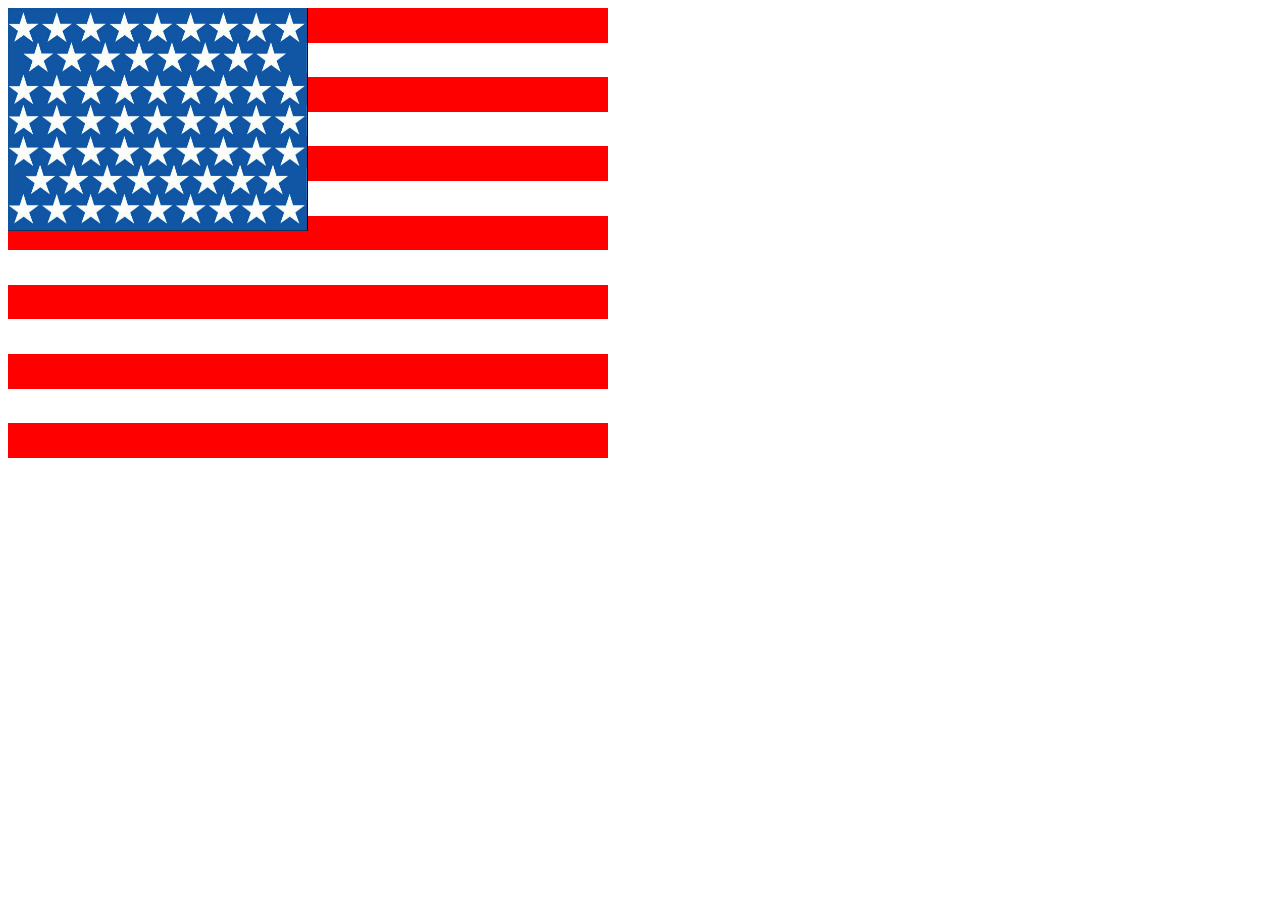
<file: AmericanFlag/index.html>
<!DOCTYPE html>
<html lang="en">

<head>
    <meta charset="UTF-8">
    <meta name="viewport" content="width=device-width, initial-scale=1.0">
    <title>American Flag</title>
    <link href="style.css" rel="stylesheet" />
</head>

<body>

    <table class="flag">
        <tr class="stars">
            <img src="stars.png" alt="stars" class="stars">
        </tr>
        <tr class="stripe">
            <td class="red"></td>
        </tr>
        <tr class="stripe">
            <td class="white"></td>
        </tr>
        <tr class="stripe">
            <td class="red"></td>
        </tr>
        <tr class="stripe">
            <td class="white"></td>
        </tr>
        <tr class="stripe">
            <td class="red"></td>
        </tr>
        <tr class="stripe">
            <td class="white"></td>
        </tr>
        <tr class="stripe">
            <td class="red"></td>
        </tr>
        <tr class="stripe">
            <td class="white"></td>
        </tr>
        <tr class="stripe">
            <td class="red"></td>
        </tr>
        <tr class="stripe">
            <td class="white"></td>
        </tr>
        <tr class="stripe">
            <td class="red"></td>
        </tr>
        <tr class="stripe">
            <td class="white"></td>
        </tr>
        <tr class="stripe">
            <td class="red"></td>
        </tr>
    </table>

</body>

</html>
</file>
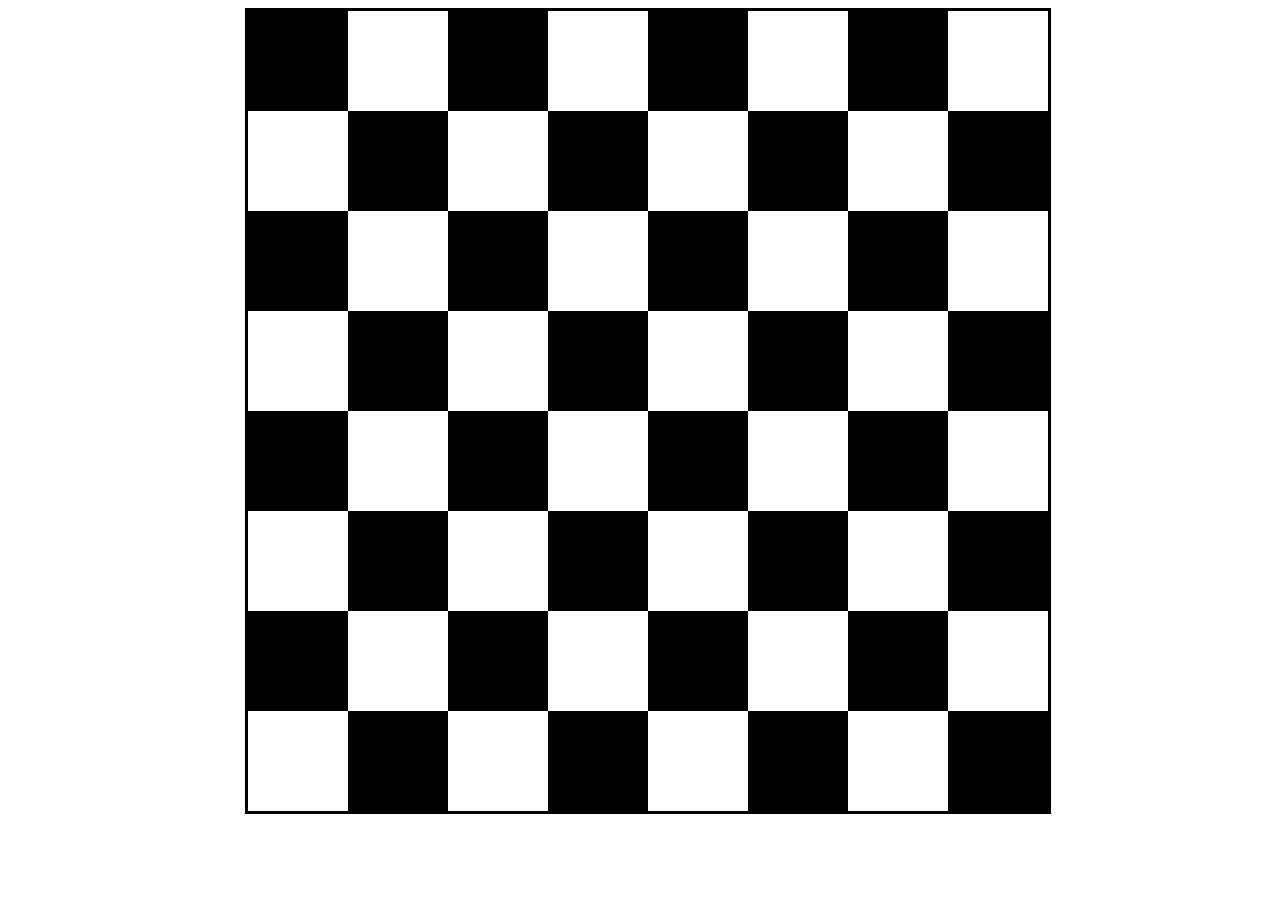
<file: Checkerboard/index.html>
<!DOCTYPE html>
<html lang="en">

<head>
    <meta charset="UTF-8">
    <meta name="viewport" content="width=device-width, initial-scale=1.0">
    <title>Checkerboard</title>
    <link href="style.css" rel="stylesheet" />
</head>

<body>
    <div class="container">
        <table>
            <td>
                <div class="black"></div>
                <div class="white"></div>
                <div class="black"></div>
                <div class="white"></div>
                <div class="black"></div>
                <div class="white"></div>
                <div class="black"></div>
                <div class="white"></div>
            </td>
            <td>
                <div class="white"></div>
                <div class="black"></div>
                <div class="white"></div>
                <div class="black"></div>
                <div class="white"></div>
                <div class="black"></div>
                <div class="white"></div>
                <div class="black"></div>
            </td>
            <td>
                <div class="black"></div>
                <div class="white"></div>
                <div class="black"></div>
                <div class="white"></div>
                <div class="black"></div>
                <div class="white"></div>
                <div class="black"></div>
                <div class="white"></div>
            </td>
            <td>
                <div class="white"></div>
                <div class="black"></div>
                <div class="white"></div>
                <div class="black"></div>
                <div class="white"></div>
                <div class="black"></div>
                <div class="white"></div>
                <div class="black"></div>
            </td>
            <td>
                <div class="black"></div>
                <div class="white"></div>
                <div class="black"></div>
                <div class="white"></div>
                <div class="black"></div>
                <div class="white"></div>
                <div class="black"></div>
                <div class="white"></div>
            </td>
            <td>
                <div class="white"></div>
                <div class="black"></div>
                <div class="white"></div>
                <div class="black"></div>
                <div class="white"></div>
                <div class="black"></div>
                <div class="white"></div>
                <div class="black"></div>
            </td>
            <td>
                <div class="black"></div>
                <div class="white"></div>
                <div class="black"></div>
                <div class="white"></div>
                <div class="black"></div>
                <div class="white"></div>
                <div class="black"></div>
                <div class="white"></div>
            </td>
            <td>
                <div class="white"></div>
                <div class="black"></div>
                <div class="white"></div>
                <div class="black"></div>
                <div class="white"></div>
                <div class="black"></div>
                <div class="white"></div>
                <div class="black"></div>
            </td>

        </table>
    </div>
</body>


</html>
</file>
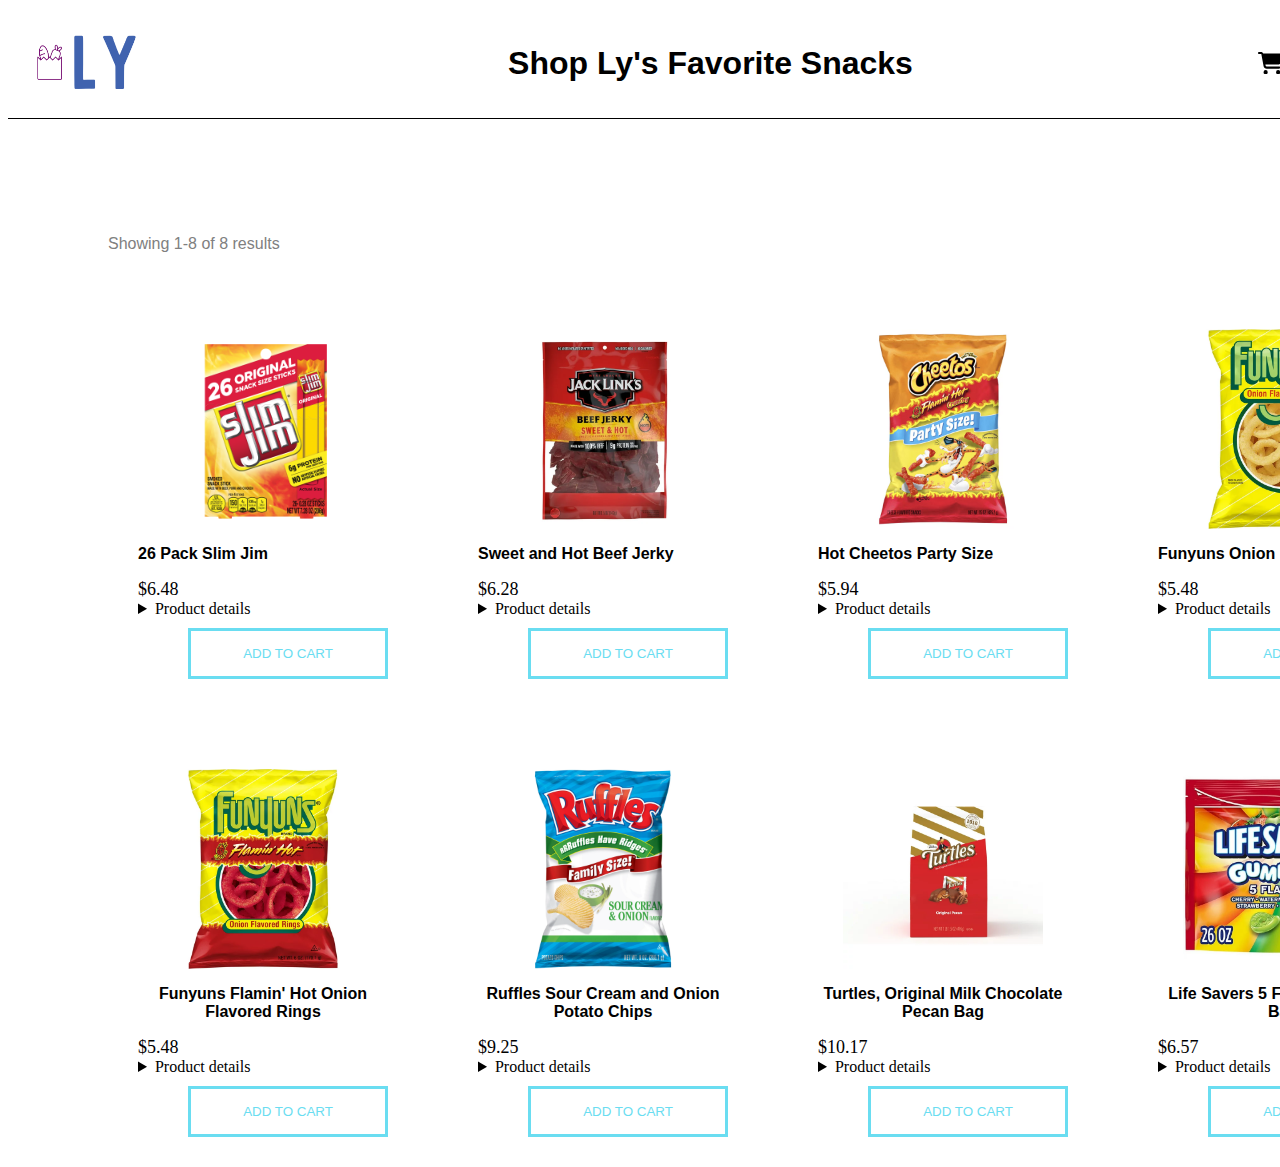
<file: ProductGrid/index.html>
<!DOCTYPE html>
<html lang="en">

<head>
    <meta charset="UTF-8">
    <meta name="viewport" content="width=device-width, initial-scale=1.0">
    <link href="style.css" rel="stylesheet" />
    <title>Product Grid</title>
</head>

<body>
    <div class="header">
        <img src="ly.png" alt="ly's logo" class="logo">
        <h1>Shop Ly's Favorite Snacks</h1>
        <svg class="shop" xmlns="http://www.w3.org/2000/svg"
            viewBox="0 0 576 512"><!--!Font Awesome Free 6.5.2 by @fontawesome - https://fontawesome.com License - https://fontawesome.com/license/free Copyright 2024 Fonticons, Inc.-->
            <path
                d="M0 24C0 10.7 10.7 0 24 0H69.5c22 0 41.5 12.8 50.6 32h411c26.3 0 45.5 25 38.6 50.4l-41 152.3c-8.5 31.4-37 53.3-69.5 53.3H170.7l5.4 28.5c2.2 11.3 12.1 19.5 23.6 19.5H488c13.3 0 24 10.7 24 24s-10.7 24-24 24H199.7c-34.6 0-64.3-24.6-70.7-58.5L77.4 54.5c-.7-3.8-4-6.5-7.9-6.5H24C10.7 48 0 37.3 0 24zM128 464a48 48 0 1 1 96 0 48 48 0 1 1 -96 0zm336-48a48 48 0 1 1 0 96 48 48 0 1 1 0-96z" />
        </svg>
    </div>
    <div class="collection">
        <p style="color: grey;">Showing 1-8 of 8 results</p>
        <div class="product" style="grid-column: 1/2;">
            <a
                href="https://www.walmart.com/ip/Slim-Jim-Original-Snack-Size-Stick-0-28-oz-Meat-Snacks-26-Count-Box/46064294?athbdg=L1600&from=/search">
                <div class="imgcont"><img src="slimjim.webp" onmouseover="this.src='slimjim2.webp'"
                        onmouseout="this.src='slimjim.webp'" alt="slim jims" class="images" style=""></div>
                <div class="item-name">
                    <p>26 Pack Slim Jim</p>
                </div>
            </a>
            <div class="item-price">$6.48</div>
            <details>
                <summary>Product details</summary>
                <p>Experience intense, smoky flavor with delicious Slim Jim Original Snack Size Sticks. Made with beef,
                    pork and chicken, these meat sticks contain no artificial flavors or colors for full meaty flavor
                    everyone can love.</p>
            </details>
            <button class="cart" id="jim" onclick="myFunction(this.id)">ADD TO CART</button>
        </div>
        <div class="product">
            <a
                href="https://www.walmart.com/ip/Jack-Link-s-Beef-Jerky-Sweet-Hot-Made-with-100-Beef-9g-of-Protein-per-Serving-5-oz-Resealable-Bag/5026027436?from=/search">
                <div class="imgcont"><img src="beefjerky.webp" onmouseover="this.src='beefjerky2.webp'"
                        onmouseout="this.src='beefjerky.webp'" alt="beef jerky" class="images"></div>
                <div class="item-name">
                    <p>Sweet and Hot Beef Jerky</p>
                </div>
            </a>
            <div class="item-price">$6.28</div>
            <details>
                <summary>Product details</summary>
                <p>We use a delicious mix of brown sugar and real fiery red chili peppers in our signature sweet and hot
                    marinade – perfect for daredevils like you. We always make our beef jerky with 100% beef, a healthy
                    kick of real and tasty spices, all slowly smoked to enhance the tender deliciousness of our beef.
                </p>
            </details>
            <button class="cart" id="jerky" onclick="myFunction(this.id)">ADD TO CART</button>
        </div>
        <div class="product">
            <a
                href="https://www.walmart.com/ip/Cheetos-Crunchy-Flamin-Hot-Cheese-Puff-Chips-15oz-Bag/765041057?from=/search">
                <div class="imgcont"><img src="hotcheetos.avif" onmouseover="this.src='hotcheetos2.webp'"
                        onmouseout="this.src='hotcheetos.avif'" alt="hot cheetos" class="images"></div>
                <div class="item-name">
                    <p>Hot Cheetos Party Size</p>
                </div>
            </a>
            <div class="item-price">$5.94</div>
            <details>
                <summary>Product details</summary>
                <p>CHEETOS snacks are the much-loved cheesy treats that are fun for everyone! You just can't eat a
                    CHEETOS snack chips without licking the signature “cheetle” off your fingertips. And wherever the
                    CHEETOS brand and CHESTER CHEETAH go, cheesy smiles are sure to follow.
                </p>
            </details>
            <button class="cart" id="hot" onclick="myFunction(this.id)">ADD TO CART</button>
        </div>
        <div class="product">
            <a
                href="https://www.walmart.com/ip/Funyuns-Onion-Flavored-Rings-Snack-Chips-6-oz-Bag/36915849?athbdg=L1200&from=/search">
                <div class="imgcont"><img src="funyuns.webp" onmouseover="this.src='funyuns2.webp'"
                        onmouseout="this.src='funyuns.webp'" alt="funyuns" class="images"></div>
                <div class="item-name">
                    <p>Funyuns Onion Flavored Rings</p>
                </div>
            </a>
            <div class="item-price">$5.48</div>
            <details>
                <summary>Product details</summary>
                <p>Funyuns Onion flavored rings give you a change of pace that's fun and deliciously different. Enjoy
                    the zesty flavor of onion coupled with the crispy texture and shape of an onion ring. Funyuns have
                    long been a regional favorite, and now they're available anytime you crave that onion flavor.
                </p>
            </details>
            <button class="cart" id="onion" onclick="myFunction(this.id)">ADD TO CART</button>
        </div>
        <div class="product">
            <a
                href="https://www.walmart.com/ip/Funyuns-Flamin-Hot-Onion-Flavored-Rings-6-oz-Bag/37642796?athbdg=L1600&from=/search">
                <div class="imgcont"><img src="hotfunyuns.webp" onmouseover="this.src='hotfunyuns2.webp'"
                        onmouseout="this.src='hotfunyuns.webp'" alt="hot flavored funyuns" class="images"></div>
                <div class="item-name">
                    <p>Funyuns Flamin' Hot Onion Flavored Rings</p>
                </div>
            </a>
            <div class="item-price">$5.48</div>
            <details>
                <summary>Product details</summary>
                <p>These Funyuns Flamin Hot Onion Flavored Rings 6 Oz give you the delicious zest of the Funyuns that
                    you enjoy with a spicy taste. They come with the crispy texture and shape of an onion ring with the
                    sizzle that will set your mouth on fire.
                </p>
            </details>
            <button class="cart" id="hotonion" onclick="myFunction(this.id)">ADD TO CART</button>
        </div>
        <div class="product">
            <a href="https://www.walmart.com/ip/Ruffles-Sour-Cream-Onion-Potato-Chips-8-5-oz-Bag/24529906?from=/search">
                <div class="imgcont"><img src="ruffles.webp" onmouseover="this.src='ruffles2.webp'"
                        onmouseout="this.src='ruffles.webp'" alt="ruffles sour cream and onion" class="images"></div>
                <div class="item-name">
                    <p>Ruffles Sour Cream and Onion Potato Chips</p>
                </div>
            </a>
            <div class="item-price">$9.25</div>
            <details>
                <summary>Product details</summary>
                <p>Delicious sour cream and onion flavor
                    Thick ridges help hold more great potato chip flavor and stand up to the thickest dips
                    Large bag is perfect for sharing.
                </p>
            </details>
            <button class="cart" id="ruffles" onclick="myFunction(this.id)">ADD TO CART</button>
        </div>
        <div class="product">
            <a
                href="https://www.walmart.com/ip/DeMet-s-Turtles-Original-Milk-Chocolate-Pecan-Bag-17-5oz/853311280?athbdg=L1600">
                <div class="imgcont"><img src="turtles.webp" onmouseover="this.src='turtles2.webp'"
                        onmouseout="this.src='turtles.webp'" alt="turtles chocolate" class="images"></div>
                <div class="item-name">
                    <p>Turtles, Original Milk Chocolate Pecan Bag </p>
                </div>
            </a>
            <div class="item-price">$10.17</div>
            <details>
                <summary>Product details</summary>
                <p>Make every day even sweeter with DeMet's Turtles Original Milk Chocolate Pecan Bag, 17.5oz. Every
                    crave-worthy bite is perfectly balanced, with just the right amount of luscious milk chocolate,
                    creamy caramel and crunchy pecans.
                </p>
            </details>
            <button class="cart" id="turtles" onclick="myFunction(this.id)">ADD TO CART</button>
        </div>
        <div class="product">
            <a
                href="https://www.walmart.com/ip/Life-Savers-5-Flavors-Gummy-Candy-Family-Size-26-oz-Bag/360546882?athbdg=L1600&from=/search">
                <div class="imgcont"><img src="lifesaviors.webp" onmouseover="this.src='lifesavers2.webp'"
                        onmouseout="this.src='lifesaviors.webp'" alt="lifesavers gummy candy" class="images"></div>
                <div class="item-name">
                    <p>Life Savers 5 FLavors Gummy Bag </p>
                </div>
            </a>
            <div class="item-price">$6.57</div>
            <details>
                <summary>Product details</summary>
                <p>The classic combination of cherry, watermelon, green apple, strawberry, and orange flavors in LIFE
                    SAVERS 5 Flavors Gummies recalls the treats we enjoyed growing up.
                </p>
            </details>
            <button class="cart" id="life" onclick="myFunction(this.id)">ADD TO CART</button>
        </div>

    </div>

    <script src="script.js"></script>
</body>

</html>
</file>
<file: AmericanFlag/style.css>
html,
body {
    height: 100vh;
    width: 100vw;
}

.red {
    background-color: red;
}

.flag {
    width: 60%;
    height: 50%;
    border-spacing: 0;
    max-width: 600px;
    min-width: 600px;
}


.white {
    background-color: white;
}

.stars {
    position: fixed;
    height: 223px;
    width: 300px;
}
</file>
<file: Checkerboard/style.css>
html,
body {
    width: 100vw;
    height: 100vh;
}

.container {
    display: flex;
    justify-content: center;
}

.black {
    background-color: black;
    width: 100px;
    height: 100px;
}

table {
    border: solid black;
    border-collapse: collapse;

}

td {
    padding: 0;
}

.white {
    background-color: white;
    width: 100px;
    height: 100px;
}

@media (max-width: 720px) {
    .white {
        background-color: red;
    }

}
</file>
<file: ProductGrid/style.css>
body,
html {
    height: 100vh;
    width: 100vw;
}

.collection {
    display: grid;
    grid-template-columns: auto auto auto auto;
    row-gap: 30px;
    column-gap: 30px;
    margin: 100px;
}

.header {
    display: flex;
    flex-direction: row;
    align-items: center;
    justify-content: space-between;
    padding: 5px;
    border-bottom: 1px solid;
}

.logo {
    width: 150px;
    height: 100px;
}

h1 {
    display: flex;
    font-family: Arial, Helvetica, sans-serif;
    justify-content: center;
}

.shop {
    width: 25px;
}

a {
    text-decoration: none;
}

p {
    display: flex;
    font-family: Arial, Helvetica, sans-serif;
    text-align: center;
    color: black;
}

.images {
    height: auto;
    width: 200px;
}

.imgcont {
    display: flex;
    justify-content: center;
}

.item-name {
    display: flex;
    font-weight: bold;
}

.item-price {
    font-size: 18px;
    display: flex;

}

button {
    margin-left: 50px;
    margin-top: 10px;
}

.cart {
    background-color: white;
    color: rgb(106, 221, 241);
    padding: 15px;
    border: solid rgb(106, 221, 241);
    min-width: 200px;
}

.cart:hover {
    background-color: rgb(106, 221, 241);
    color: white;
}

.product {
    padding: 30px;
}

.product:hover {
    border: solid rgb(106, 221, 241);
}


@media (max-width: 720px) {
    .collection {
        grid-template-columns: auto auto;
    }
}
</file>
